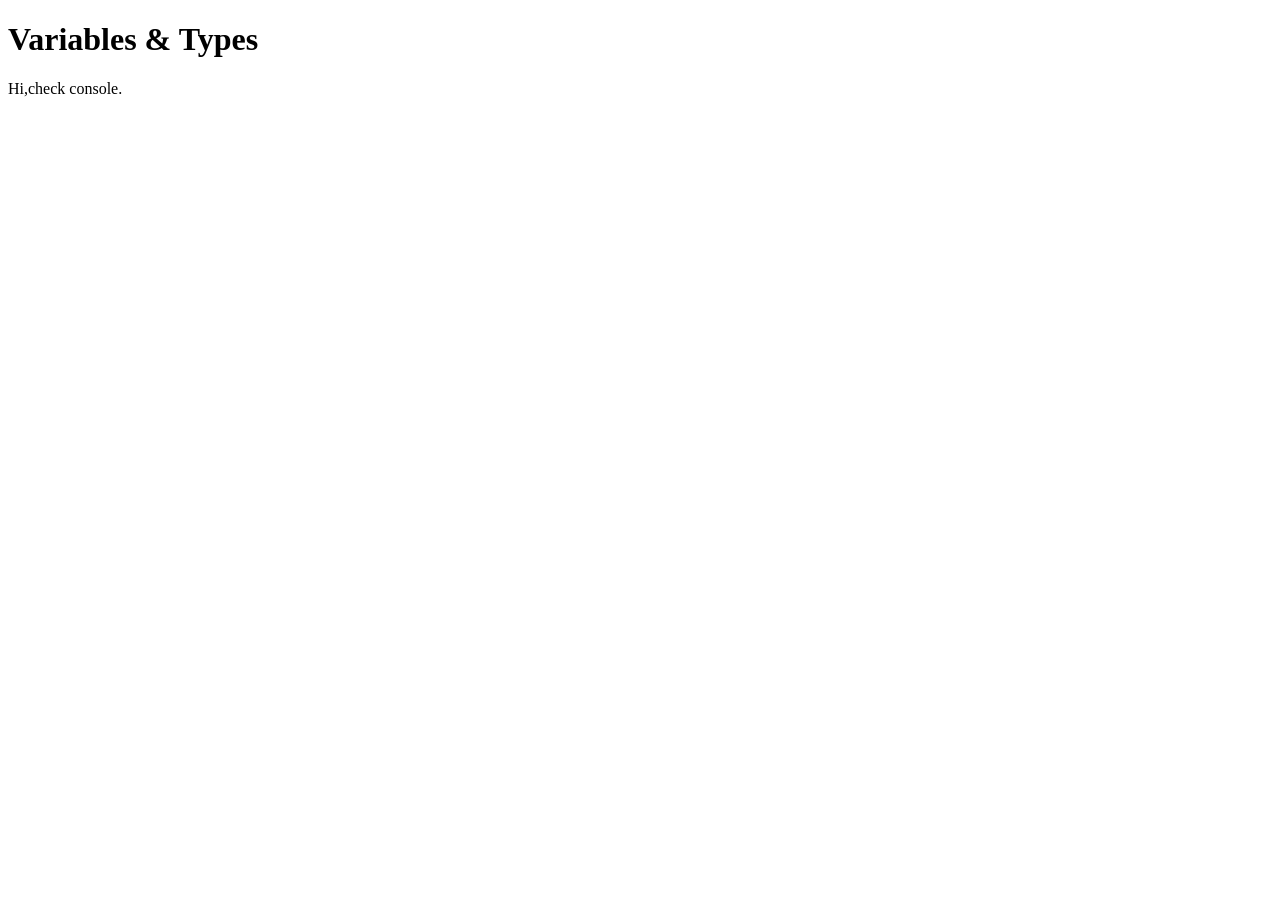
<file: ex00/index.html>
<!DOCTYPE html>
<html lang="en">
<head>
  <meta charset="UTF-8">
  <title>Exercise 00: Variables & Types</title>
  <script src="script.js" defer></script>
</head>
<body>
  <h1>Variables & Types</h1>
  <p>Hi,check console.</p>
</body>
</html>
</file>
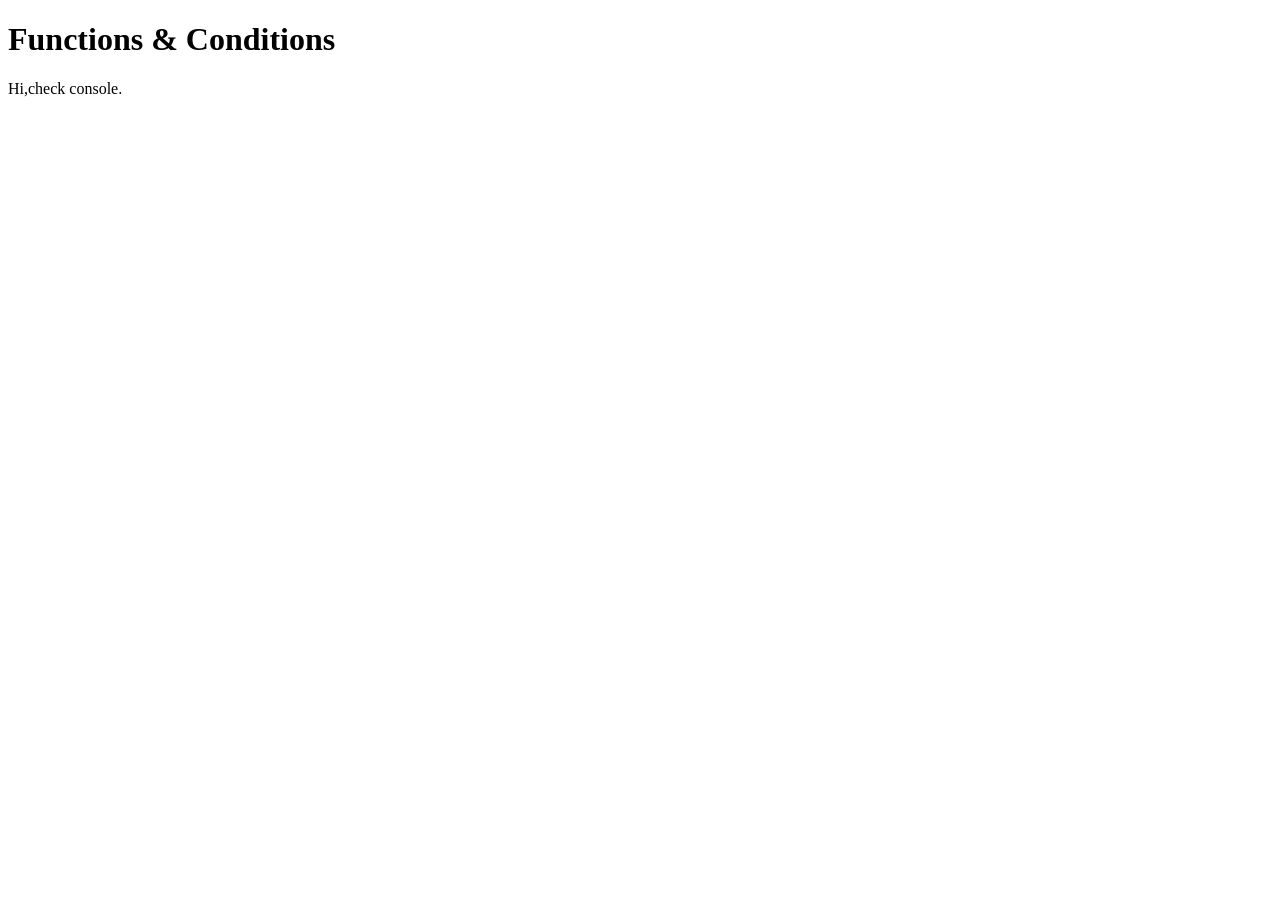
<file: ex01/index.html>
<!DOCTYPE html>
<html lang="en">
<head>
  <meta charset="UTF-8">
  <title>Exercise 01: Functions & Conditions</title>
  <script src="script.js" defer></script>
</head>
<body>
  <h1>Functions & Conditions</h1>
  <p>Hi,check console.</p>
</body>
</html>
</file>
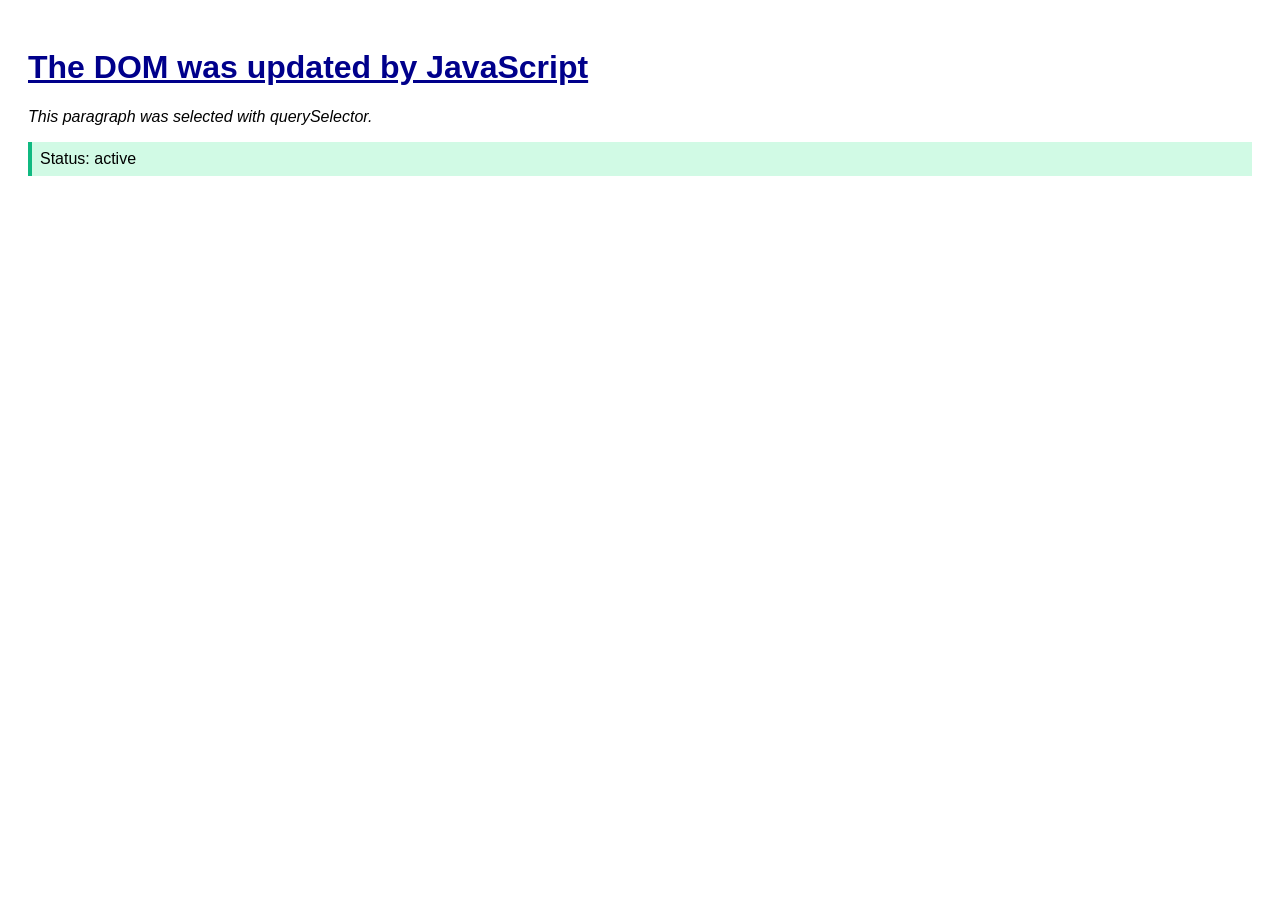
<file: ex02/index.html>
<!DOCTYPE html>
<html lang="en">
<head>
  <meta charset="UTF-8">
  <title>Exercise 02: The Live DOM Tree</title>
  <link rel="stylesheet" href="style.css">
  <script src="script.js" defer></script>
</head>
<body>
  <h1 id="title">Original title</h1>
  <p class="description">This text will be changed by JavaScript.</p>
  <p id="status">Status: waiting...</p>
</body>
</html>
</file>
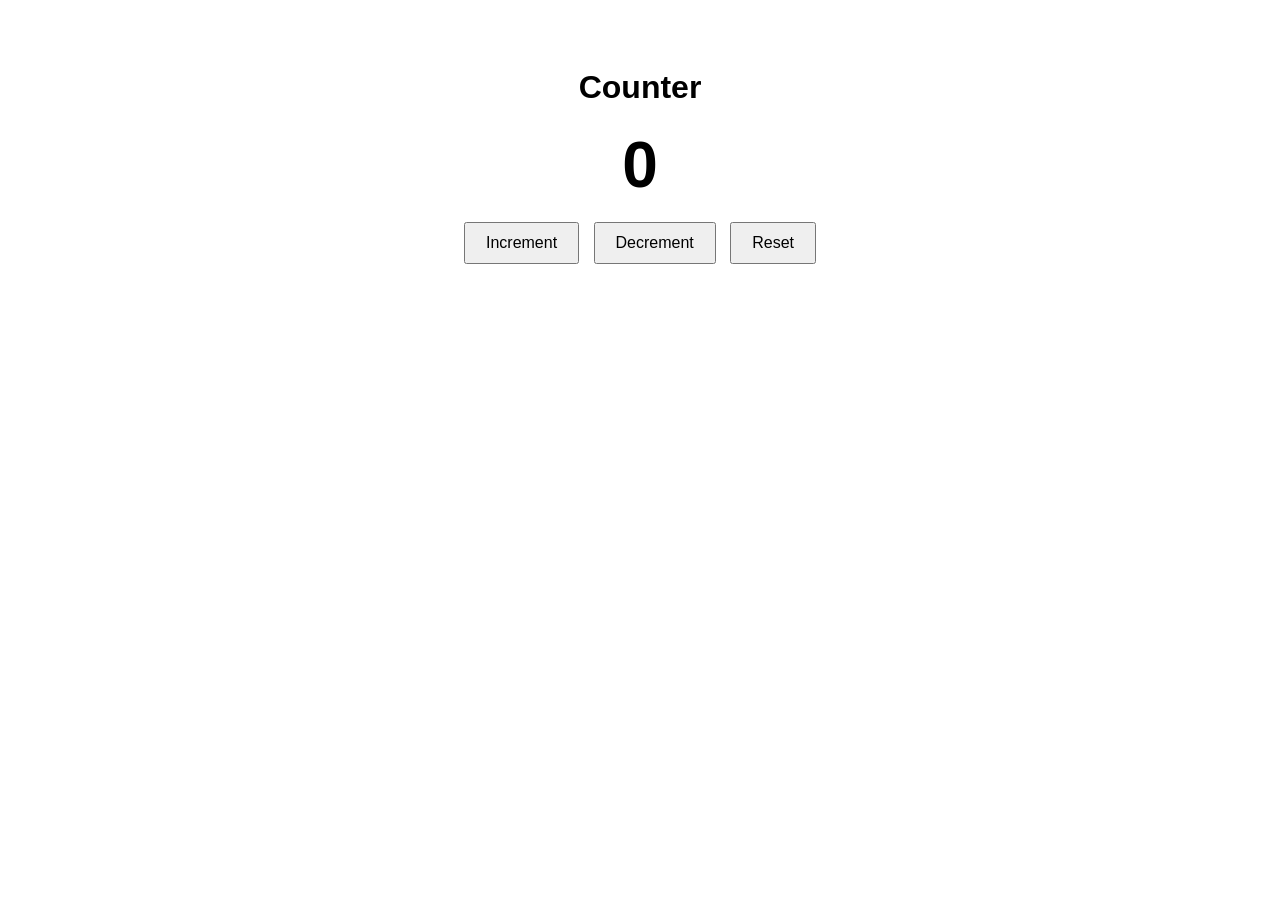
<file: ex03/index.html>
<!DOCTYPE html>
<html lang="en">
<head>
  <meta charset="UTF-8">
  <title>Exercise 03: Event-Driven Web</title>
  <link rel="stylesheet" href="style.css">
  <script src="script.js" defer></script>
</head>
<body>
  <h1>Counter</h1>
  <p id="count">0</p>
  <div>
    <button id="increment">Increment</button>
    <button id="decrement">Decrement</button>
    <button id="reset">Reset</button>
  </div>
</body>
</html>
</file>
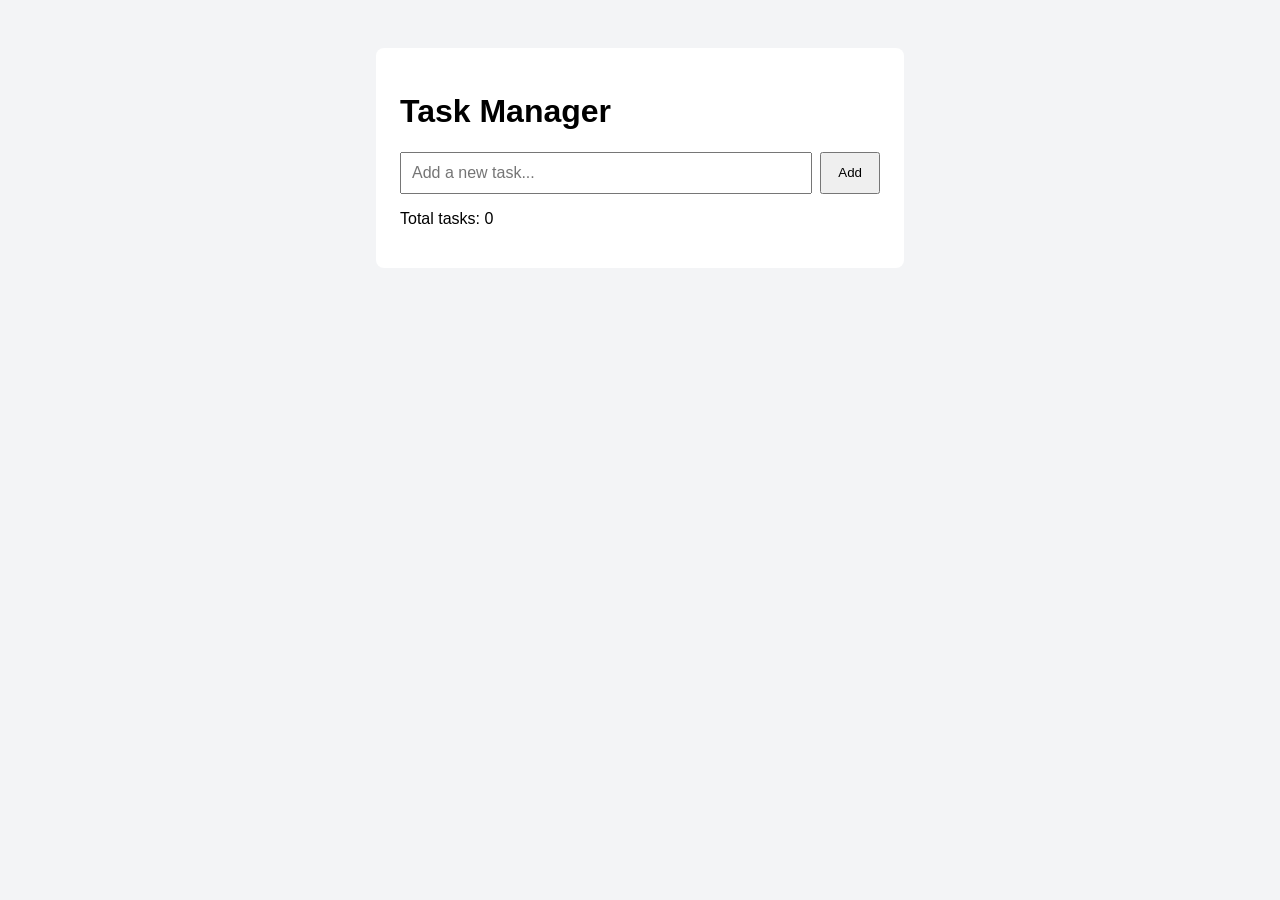
<file: ex04/index.html>
<!DOCTYPE html>
<html lang="en">
<head>
  <meta charset="UTF-8">
  <title>Exercise 04: Interactive App</title>
  <link rel="stylesheet" href="style.css">
  <script src="script.js" defer></script>
</head>
<body>
  <main>
    <h1>Task Manager</h1>

    <div class="input-row">
      <input type="text" id="taskInput" placeholder="Add a new task...">
      <button id="addBtn">Add</button>
    </div>

    <p>Total tasks: <span id="counter">0</span></p>

    <ul id="taskList"></ul>
  </main>
</body>
</html>
</file>
<file: ex02/style.css>
body {
  font-family: Arial, sans-serif;
  padding: 20px;
}

.active {
  background-color: #d1fae5;
  border-left: 4px solid #10b981;
  padding: 8px;
}
</file>
<file: ex03/style.css>
body {
  font-family: Arial, sans-serif;
  text-align: center;
  padding: 40px;
}

#count {
  font-size: 4rem;
  font-weight: bold;
  margin: 20px 0;
}

.positive {
  color: green;
}

.negative {
  color: red;
}

button {
  font-size: 1rem;
  padding: 10px 20px;
  margin: 0 5px;
  cursor: pointer;
}
</file>
<file: ex04/style.css>
body {
  font-family: Arial, sans-serif;
  background: #f3f4f6;
  padding: 40px 20px;
}

main {
  max-width: 480px;
  margin: 0 auto;
  background: white;
  padding: 24px;
  border-radius: 8px;
}

.input-row {
  display: flex;
  gap: 8px;
}

#taskInput {
  flex: 1;
  padding: 10px;
  font-size: 1rem;
}

button {
  padding: 10px 16px;
  cursor: pointer;
}

ul {
  list-style: none;
  padding: 0;
}

li {
  display: flex;
  justify-content: space-between;
  align-items: center;
  padding: 10px;
  border-bottom: 1px solid #e5e7eb;
}

li span {
  cursor: pointer;
  flex: 1;
}

li.completed span {
  text-decoration: line-through;
  color: #9ca3af;
}
</file>
